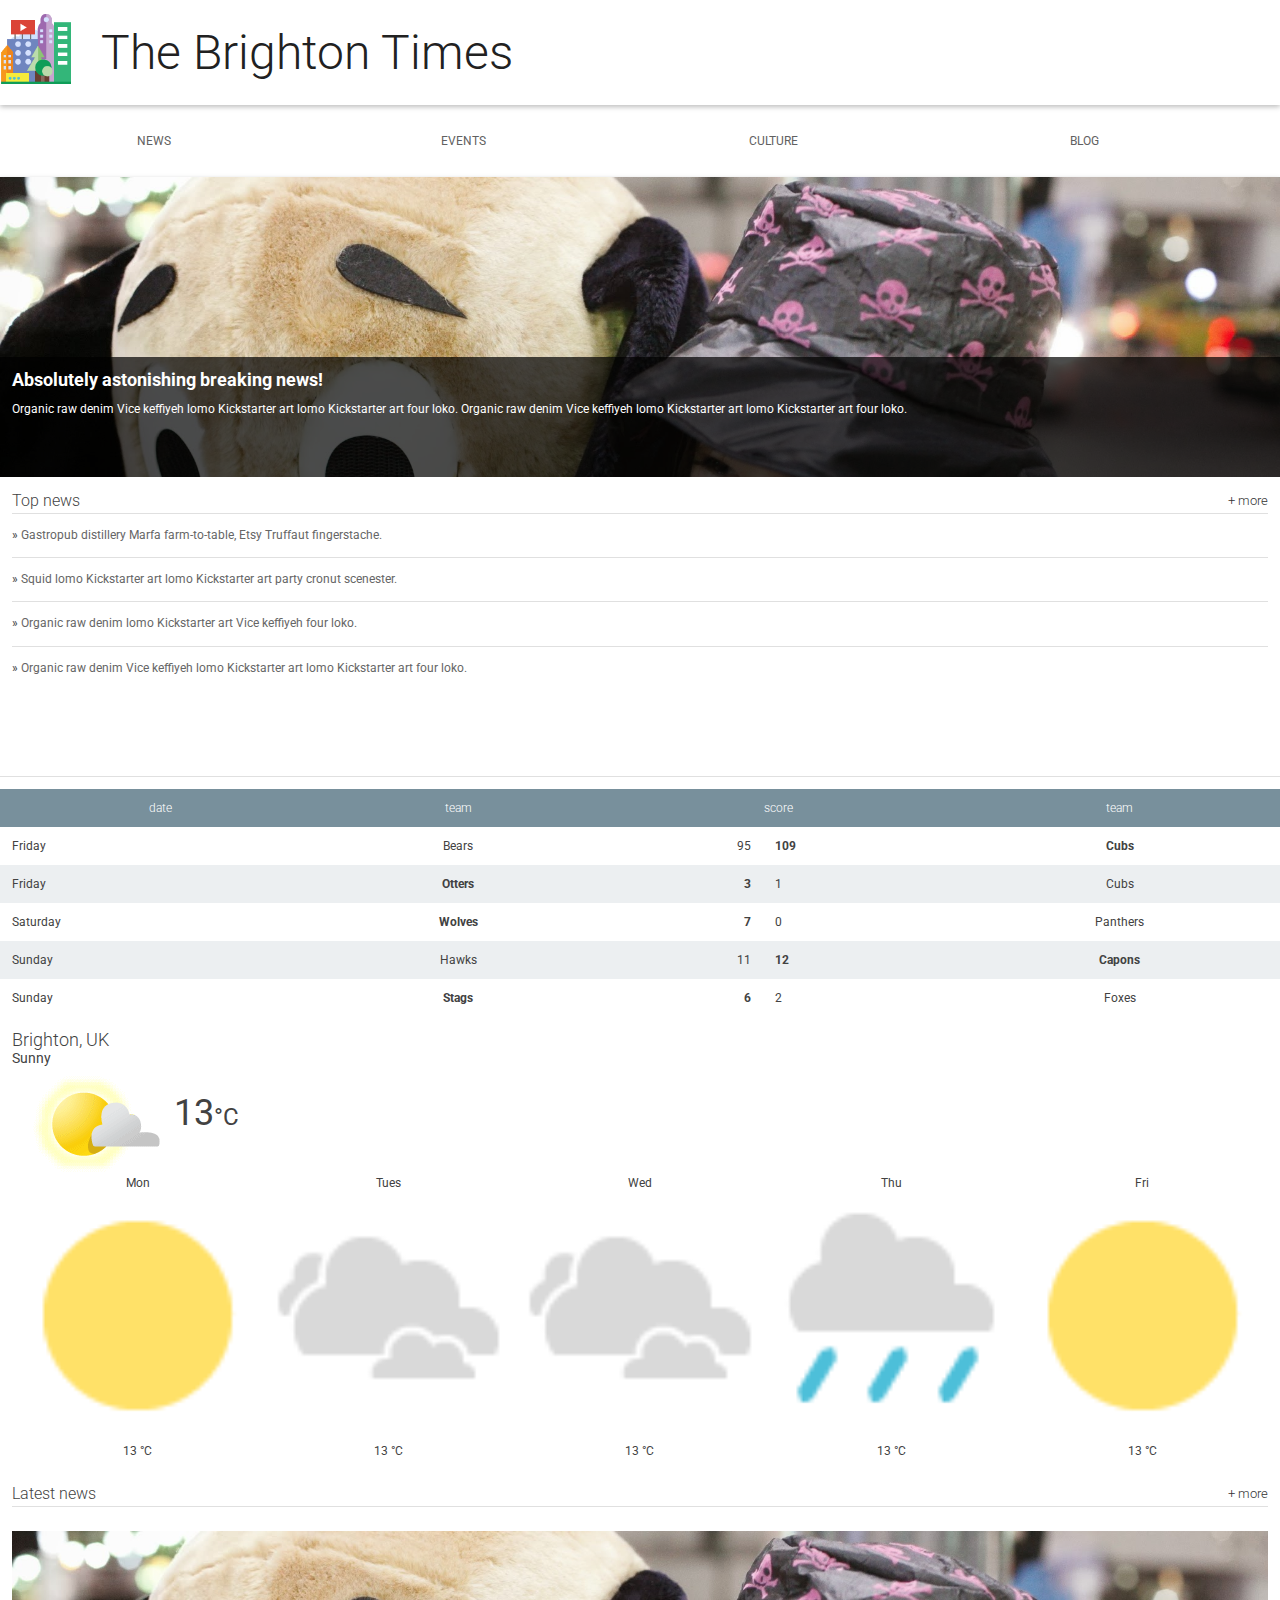
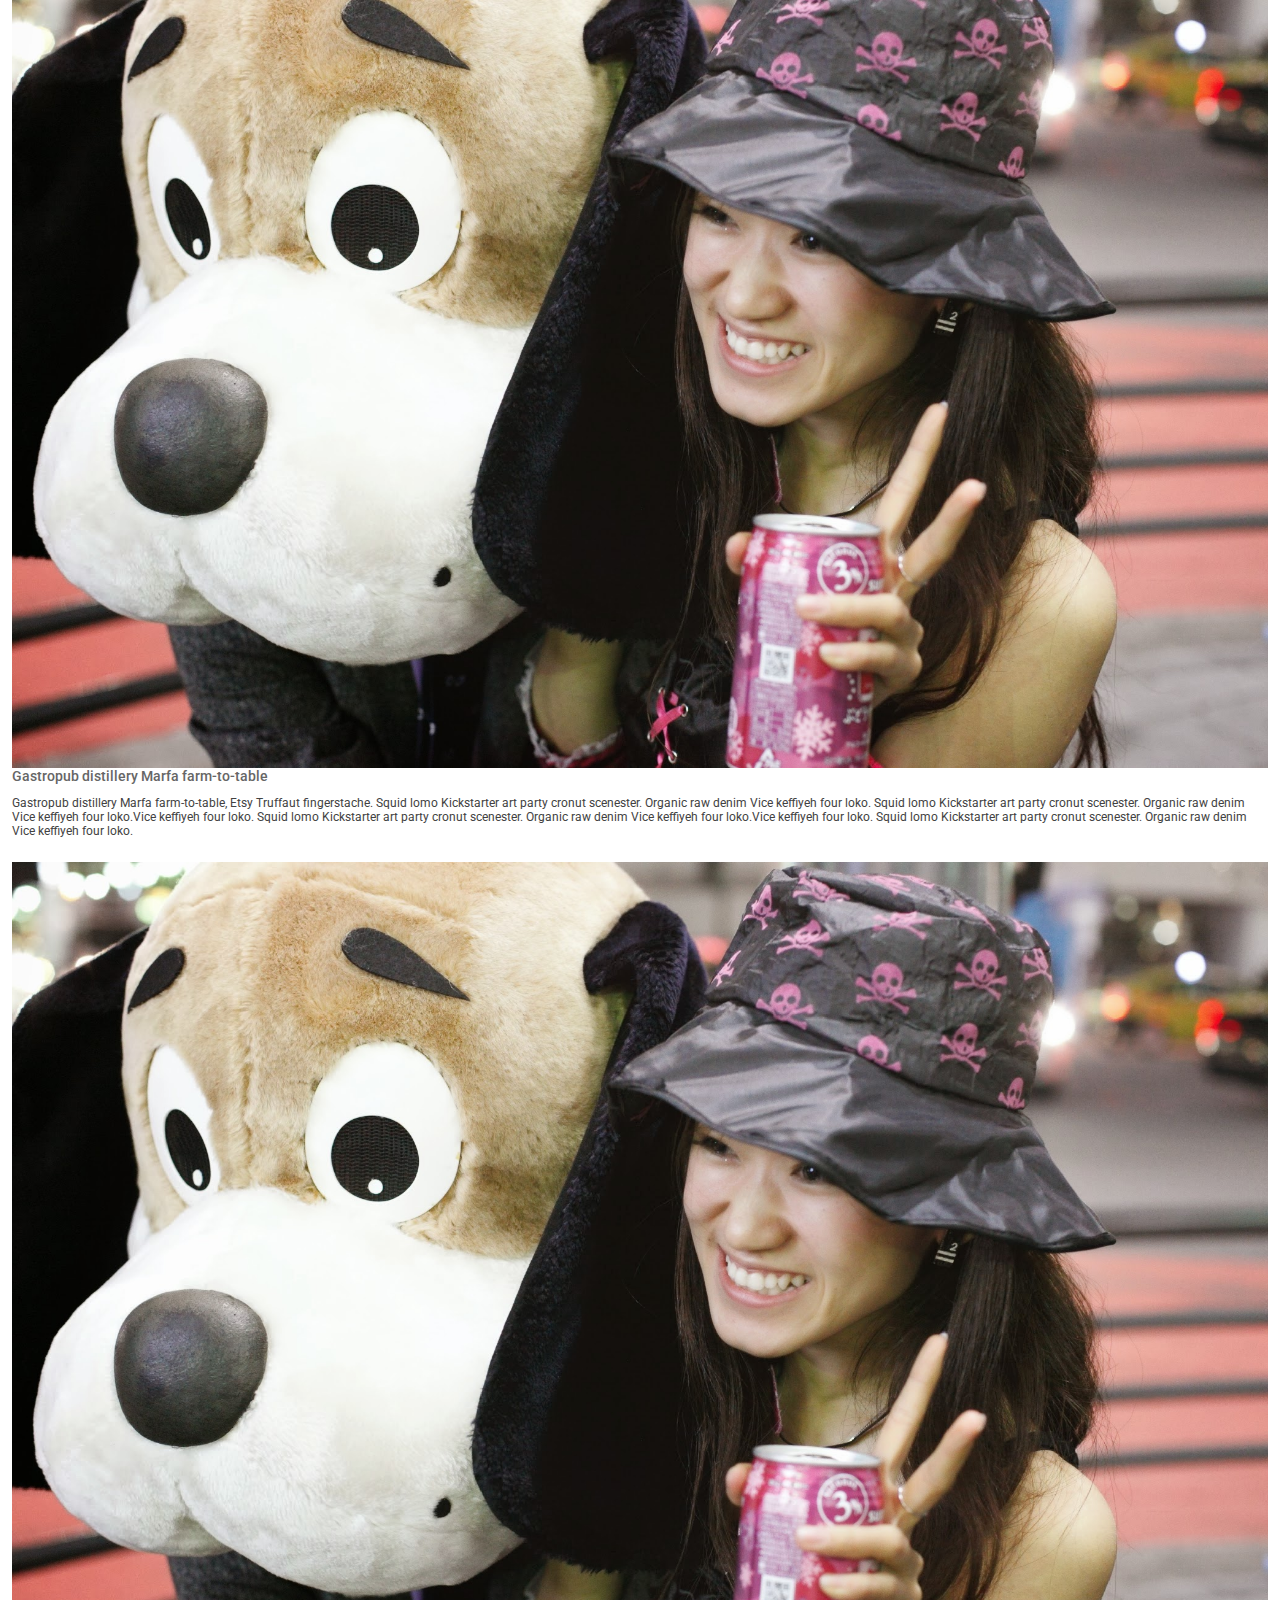
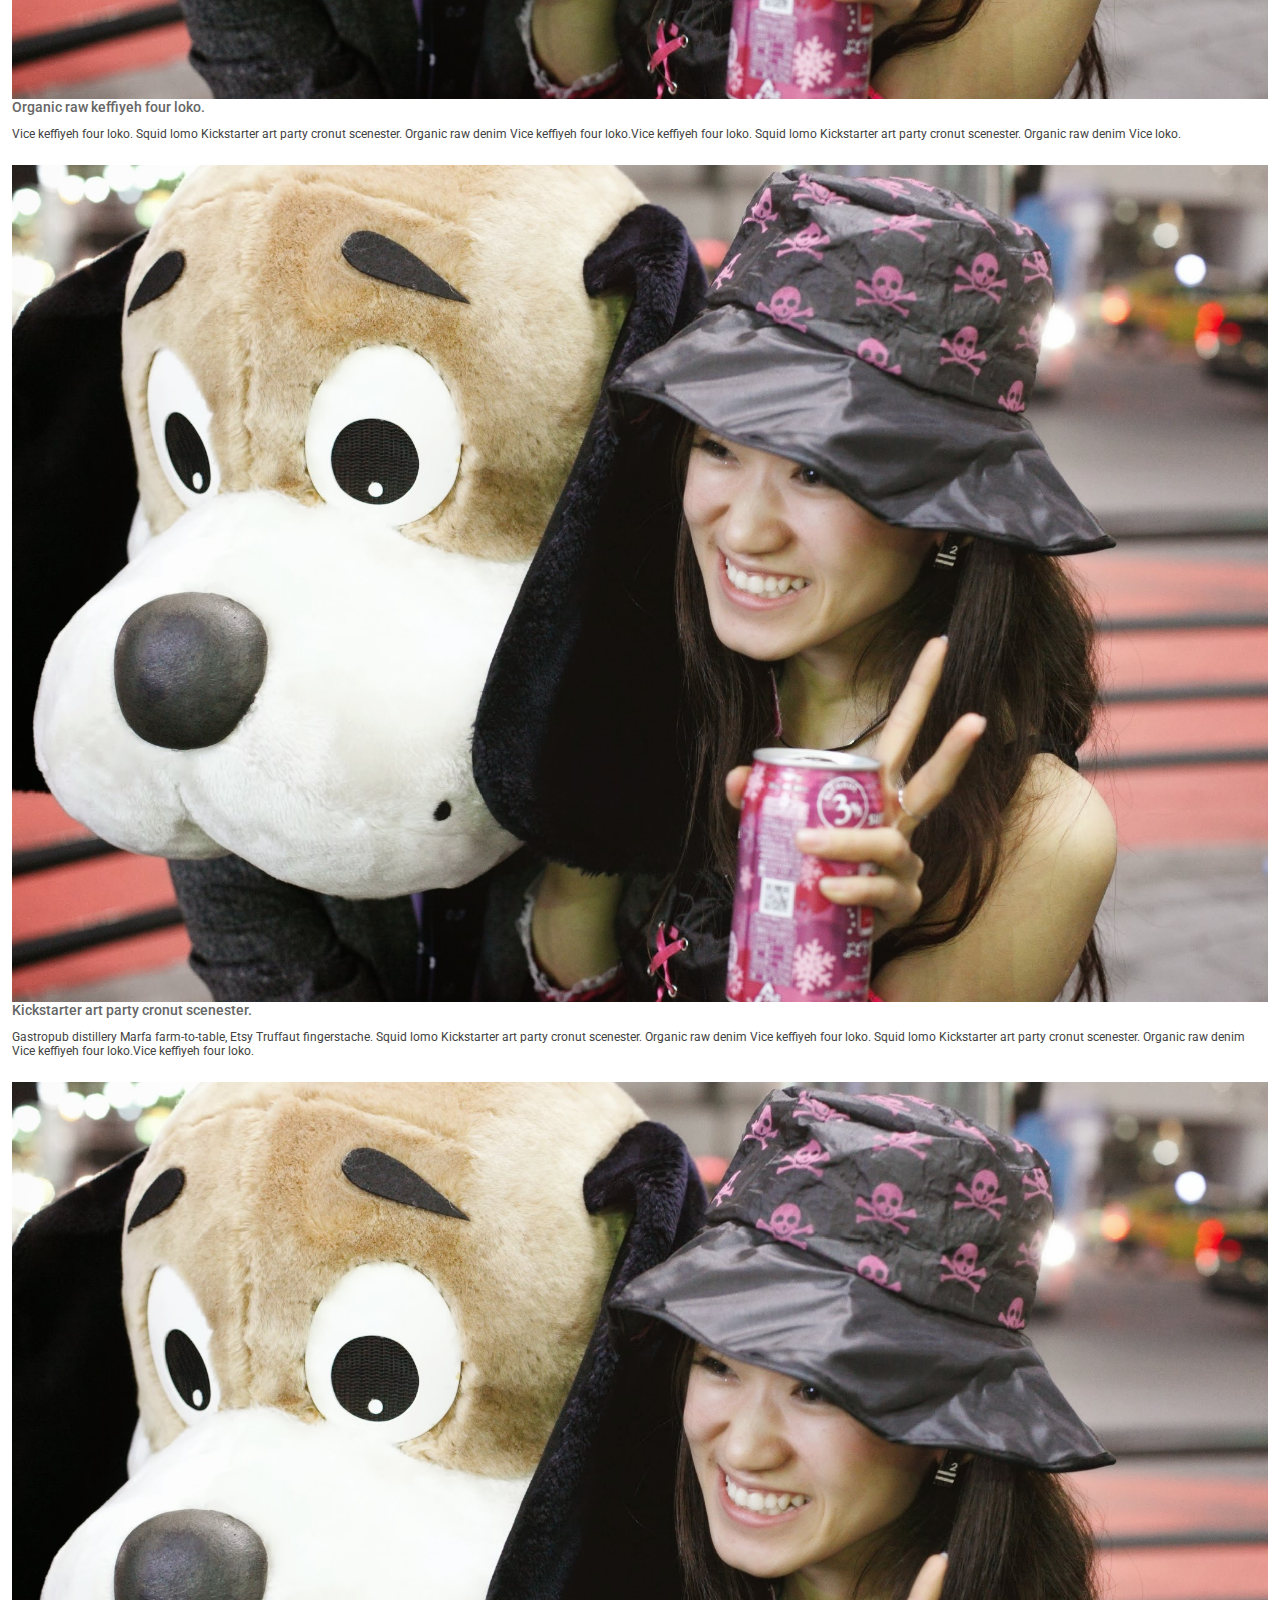
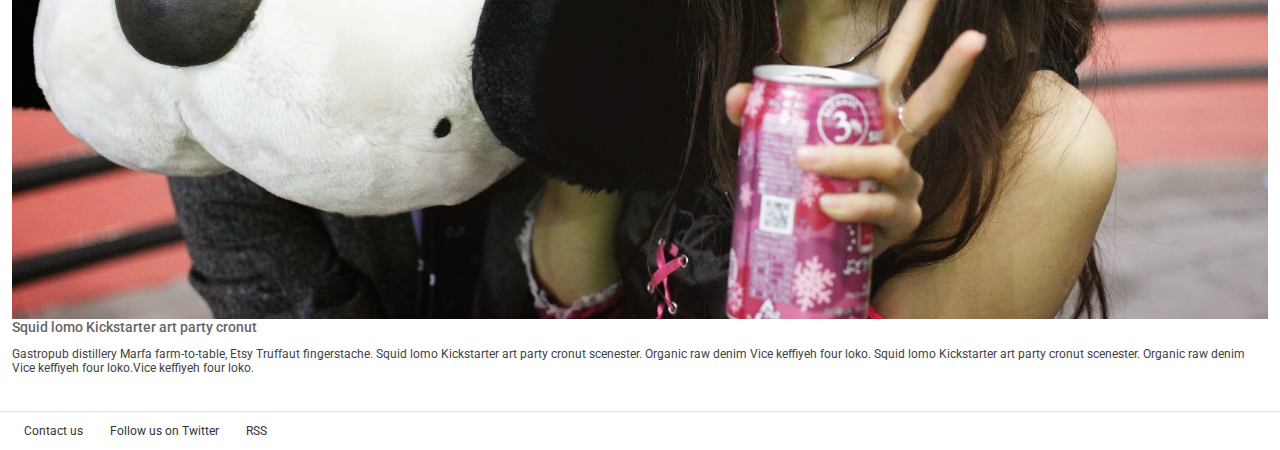
<file: brightontimes_p1/index.html>
<!doctype html>
<html lang="en">
  <head>
    <meta charset="utf-8">
    <meta http-equiv="X-UA-Compatible" content="IE=edge">
    <meta name="viewport" content="width=device-width, initial-scale=1.0">
    <title>Brighton Times</title>
    <link href="https://fonts.googleapis.com/css?family=Roboto:300,400,500" rel="stylesheet" type="text/css">
    <link rel="stylesheet" type="text/css" href="main.css">
  </head>
  <body>

    <header class="header">
      <div class="header__inner">
        <img class="header__logo" src="images/city.png" alt="iconic view of a cityscape">
        <h1 class="header__title">
          The Brighton Times
        </h1>
      </div> <!-- closes header_inner div -->
    </header>

    <nav id="drawer" class="nav">
      <ul class="nav__list">
        <li class="nav__item"><a href="#">News</a></li>
        <li class="nav__item"><a href="#">Events</a></li>
        <li class="nav__item"><a href="#">Culture</a></li>
        <li class="nav__item"><a href="#">Blog</a></li>
      </ul>
    </nav>

    <main>
      <section class="content">
        <section class="hero">
          <article class="description">
            <h2>Absolutely astonishing breaking news!</h2>
            <p>Organic raw denim Vice keffiyeh lomo Kickstarter art lomo Kickstarter art four loko. Organic raw denim Vice keffiyeh lomo Kickstarter art lomo Kickstarter art four loko.</p>
          </article>
        </section>

        <section class="news top-news">
          <h2 class="news__title">Top news <a href="#" class="news__more">+ more</a></h2>
          <ul>
            <li class="top-news__item">
              <a href="#">Gastropub distillery Marfa farm-to-table, Etsy Truffaut fingerstache.</a>
            </li>
            <li class="top-news__item">
              <a href="#">Squid lomo Kickstarter art lomo Kickstarter art party cronut scenester.</a>
            </li>
            <li class="top-news__item">
              <a href="#">Organic raw denim lomo Kickstarter art Vice keffiyeh four loko.</a>
            </li>
            <li class="top-news__item">
              <a href="#">Organic raw denim Vice keffiyeh lomo Kickstarter art lomo Kickstarter art four loko.</a>
            </li>
          </ul>
        </section>

        <section class="scores">
          <table class="scores__table">
            <thead>
              <tr>
                <th>date</th>
                <th>team</th>
                <th colspan="2">score</th>
                <th>team</th>
              </tr>
            </thead>
            <tbody>
              <tr>
                <td>Friday</td>
                <td>Bears</td>
                <td>95</td>
                <td class="winner">109</td>
                <td class="winner">Cubs</td>
              </tr>
              <tr>
                <td>Friday</td>
                <td class="winner">Otters</td>
                <td class="winner">3</td>
                <td>1</td>
                <td>Cubs</td>
              </tr>
              <tr>
                <td>Saturday</td>
                <td class="winner">Wolves</td>
                <td class="winner">7</td>
                <td>0</td>
                <td>Panthers</td>
              </tr>
              <tr>
                <td>Sunday</td>
                <td>Hawks</td>
                <td>11</td>
                <td class="winner">12</td>
                <td class="winner">Capons</td>
              </tr>
              <tr>
                <td>Sunday</td>
                <td class="winner">Stags</td>
                <td class="winner">6</td>
                <td>2</td>
                <td>Foxes</td>
              </tr>
              
            </tbody>
          </table>
        </section>

        <section class="weather">
          <span class="weather__location">Brighton, UK</span>
          <span class="weather__desc">Sunny</span>
          <span class="weather__today">
          <img class="weather__today__image" src="images/weather.png" alt="icon of a partially sunny day"><span class="weather__today__temp">13</span><span class="weather__today__deg">&deg;C</span>
          </span>
          <ul class="weather__next">
            <li class="weather__next__item">
              <span>Mon</span>
              <img class="weather__next__image" src="images/sunny.png" alt="icon of a sunny day">
              <span>13 &deg;C</span>
            </li><li class="weather__next__item">
              <span>Tues</span>
              <img class="weather__next__image" src="images/cloudy.png" alt="icon of a cloudy day">
              <span>13 &deg;C</span>
            </li><li class="weather__next__item">
              <span>Wed</span>
              <img class="weather__next__image" src="images/cloudy.png" alt="icon of a cloudy day">
              <span>13 &deg;C</span>
            </li><li class="weather__next__item">
              <span>Thu</span>
              <img class="weather__next__image" src="images/rain.png" alt="icon of a rainy day">
              <span>13 &deg;C</span>
            </li><li class="weather__next__item">
              <span>Fri</span>
              <img class="weather__next__image" src="images/sunny.png" alt="icon of a sunny day">
              <span>13 &deg;C</span>
            </li>
          </ul>
        </section>

        <section class="news recent-news">
          <h2 class="news__title">Latest news <a href="#" class="news__more">+ more</a></h2>
          <ul>
            <li class="snippet">
              <img class="snippet__thumbnail" src="images/dog.jpg" alt="picture of a girl with a large, stuffed dog toy">
              <h3 class="snippet__title"><a href="#">Gastropub distillery Marfa farm-to-table</a></h3>
              <p>Gastropub distillery Marfa farm-to-table, Etsy Truffaut fingerstache.
              Squid lomo Kickstarter art party cronut scenester. Organic raw denim Vice keffiyeh four loko. Squid lomo Kickstarter art party cronut scenester. Organic raw denim Vice keffiyeh four loko.Vice keffiyeh four loko. Squid lomo Kickstarter art party cronut scenester. Organic raw denim Vice keffiyeh four loko.Vice keffiyeh four loko. Squid lomo Kickstarter art party cronut scenester. Organic raw denim Vice keffiyeh four loko.
              </p>
            </li>
            <li class="snippet">
              <img class="snippet__thumbnail" src="images/dog.jpg" alt="picture of a girl with a large, stuffed dog toy">
              <h3 class="snippet__title"><a href="#">Organic raw keffiyeh four loko.</a></h3>
              <p>Vice keffiyeh four loko. Squid lomo Kickstarter art party cronut scenester. Organic raw denim Vice keffiyeh four loko.Vice keffiyeh four loko. Squid lomo Kickstarter art party cronut scenester. Organic raw denim Vice loko.
              </p>
            </li>
            <li class="snippet">
              <img class="snippet__thumbnail" src="images/dog.jpg" alt="picture of a girl with a large, stuffed dog toy">
              <h3 class="snippet__title"><a href="#">Kickstarter art party cronut scenester.</a></h3>
              <p>Gastropub distillery Marfa farm-to-table, Etsy Truffaut fingerstache.
              Squid lomo Kickstarter art party cronut scenester. Organic raw denim Vice keffiyeh four loko. Squid lomo Kickstarter art party cronut scenester. Organic raw denim Vice keffiyeh four loko.Vice keffiyeh four loko.
              </p>
            </li>
            <li class="snippet">
              <img class="snippet__thumbnail" src="images/dog.jpg" alt="picture of a girl with a large, stuffed dog toy">
              <h3 class="snippet__title"><a href="#">Squid lomo Kickstarter art party cronut </a></h3>
              <p>Gastropub distillery Marfa farm-to-table, Etsy Truffaut fingerstache.
              Squid lomo Kickstarter art party cronut scenester. Organic raw denim Vice keffiyeh four loko. Squid lomo Kickstarter art party cronut scenester. Organic raw denim Vice keffiyeh four loko.Vice keffiyeh four loko.
              </p>
            </li>
          </ul>
        </section>
      </section>
      <footer>
        <ul>
          <li><a href="#">Contact us</a></li>
          <li><a href="#">Follow us on Twitter</a></li>
          <li><a href="#">RSS</a></li>
        </ul>
      </footer>
    </main>
  </body>
</html>
</file>
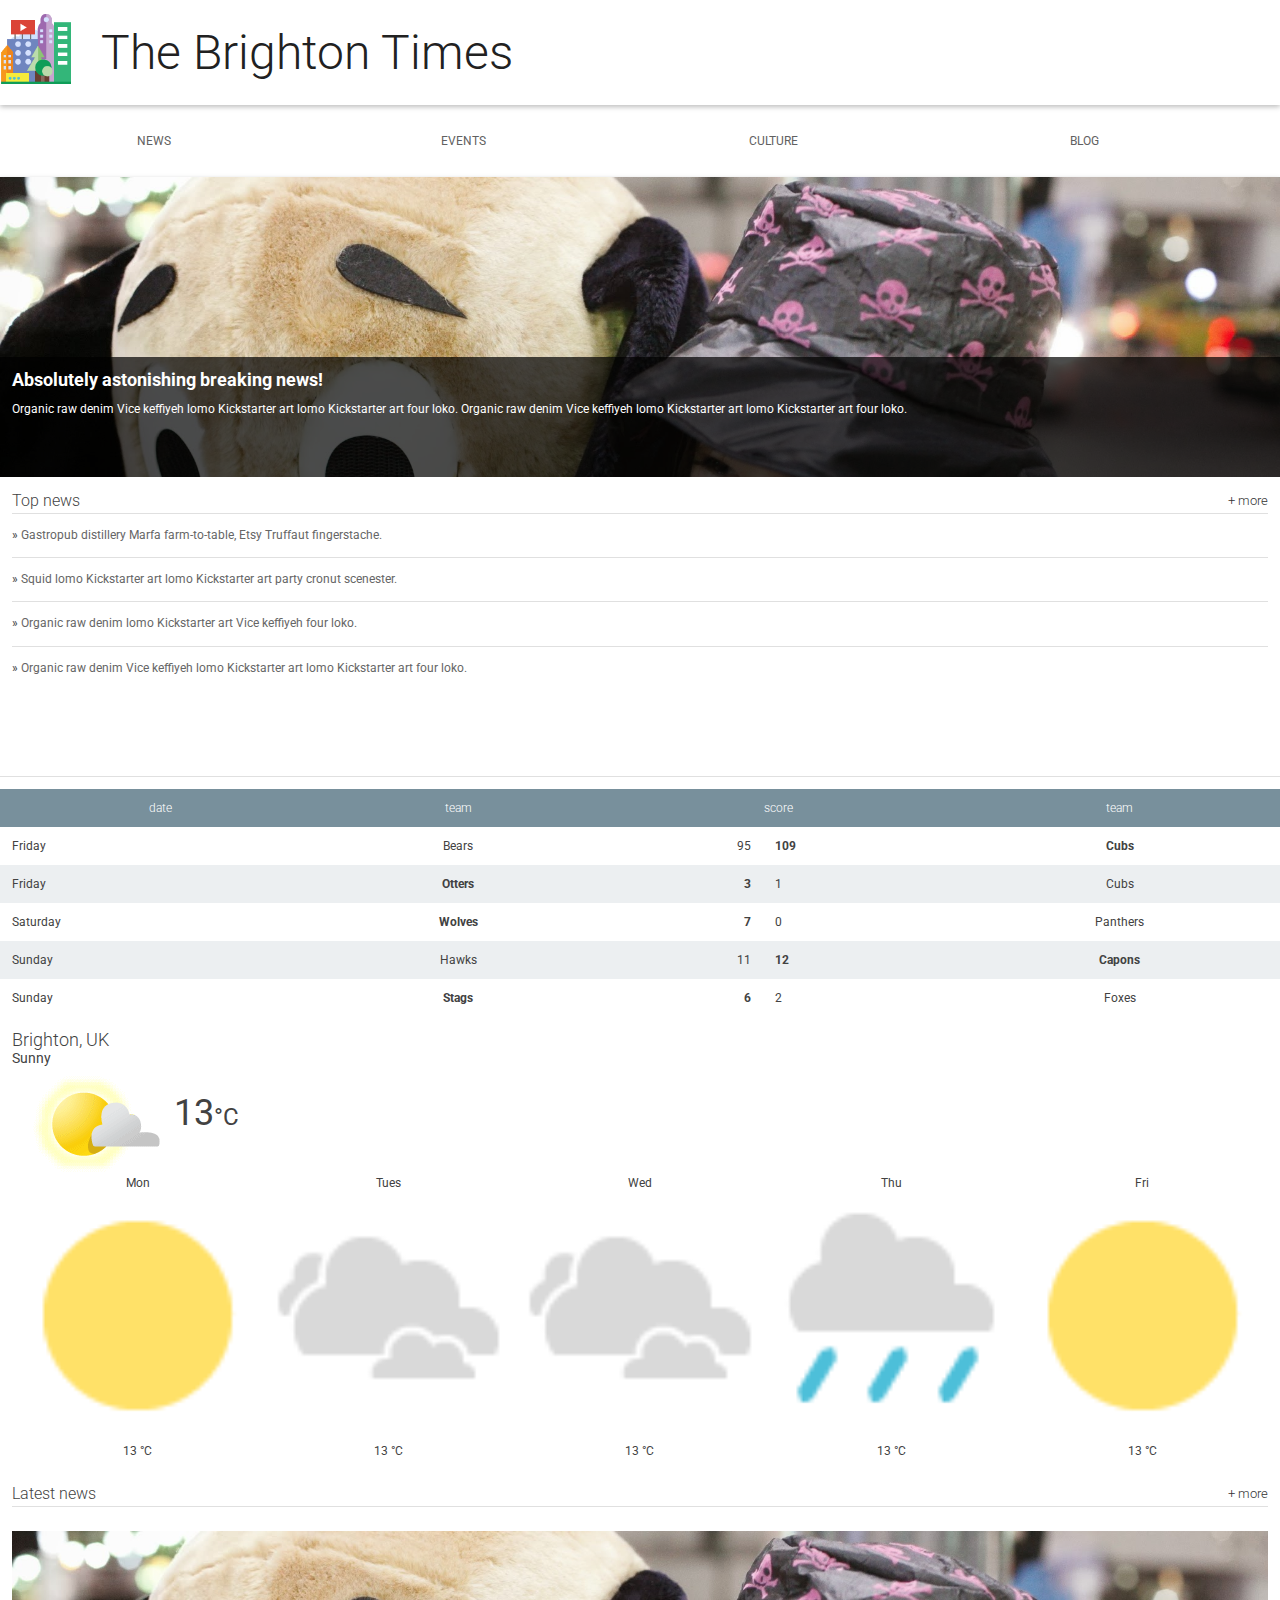
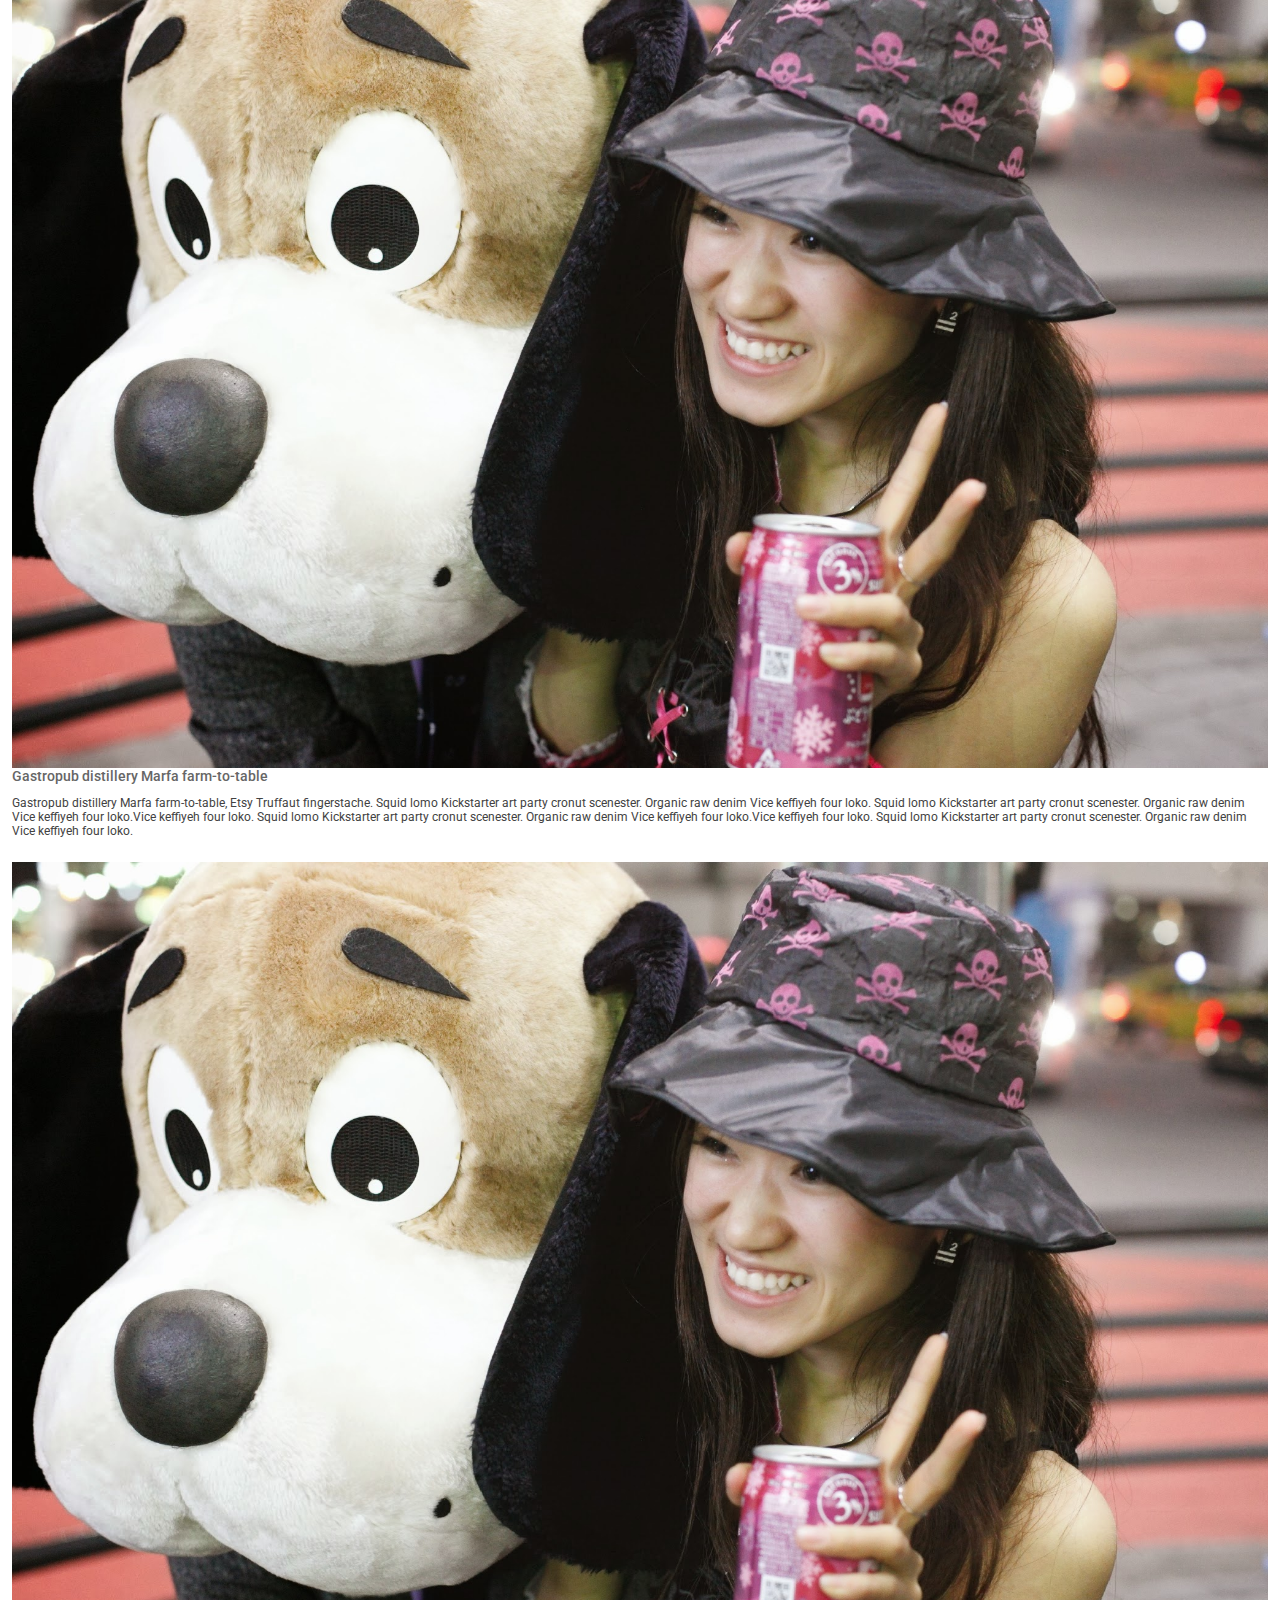
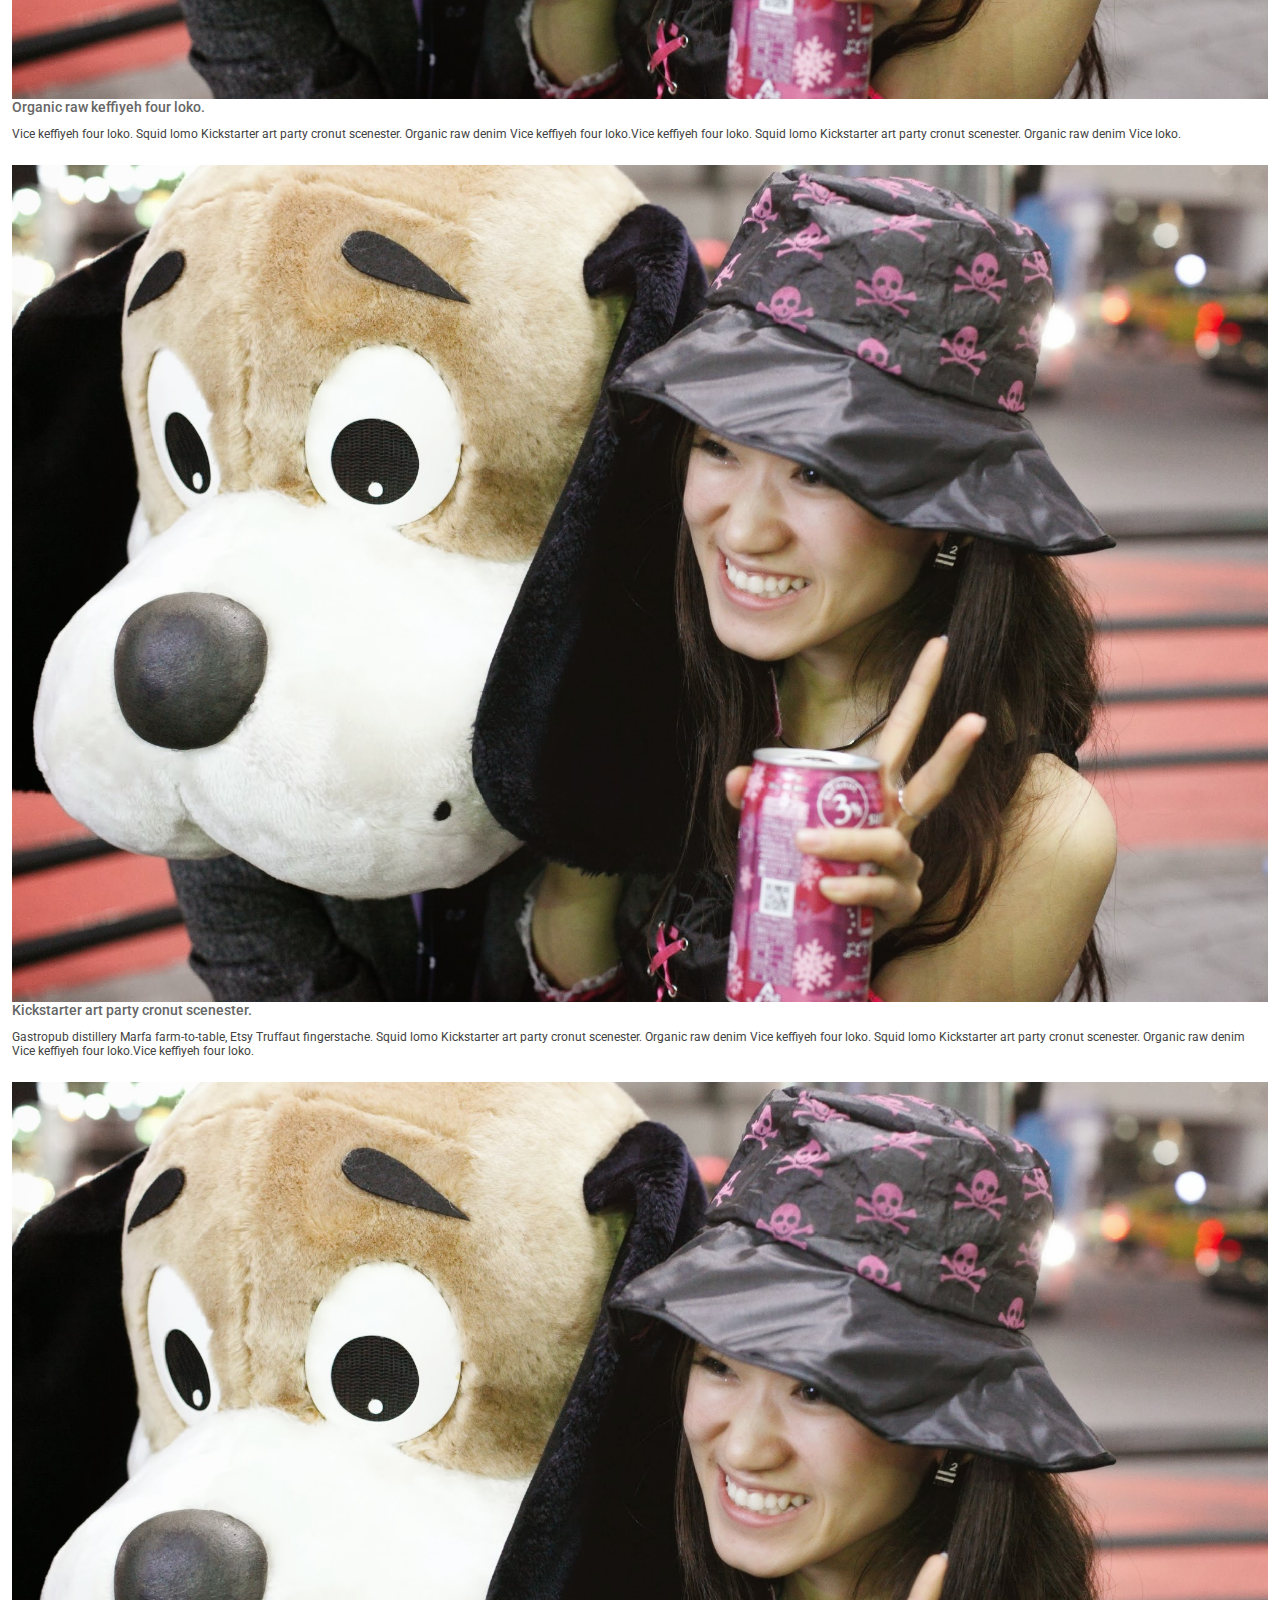
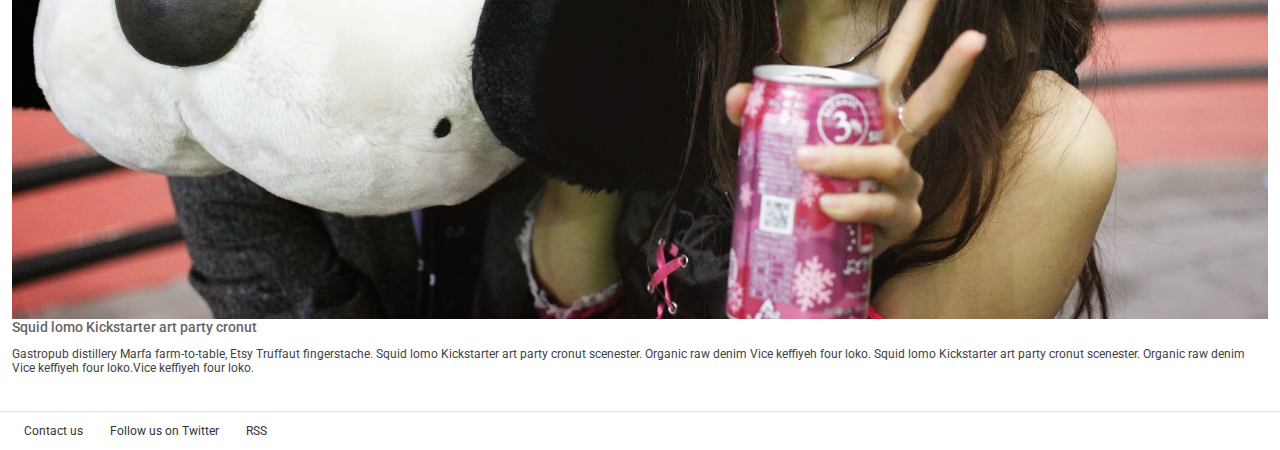
<file: brightontimes_p2/index.html>
<!doctype html>
<html lang="en">
  <head>
    <meta charset="utf-8">
    <meta http-equiv="X-UA-Compatible" content="IE=edge">
    <meta name="viewport" content="width=device-width, initial-scale=1.0">
    <title>Brighton Times</title>
    <link href="https://fonts.googleapis.com/css?family=Roboto:300,400,500" rel="stylesheet" type="text/css">
    <link rel="stylesheet" type="text/css" href="main.css">
    <script src="navicon.js"></script>
  </head>
  <body>

    <header class="header">
      <div class="header__inner">
        <img class="header__logo" src="images/city.png" alt="iconic view of a cityscape">
        <h1 class="header__title">
          The Brighton Times
        </h1>
      </div>
    </header>
    
    <div class="small_menu" onclick="menuOpen(this)">
      <div class="bar1"></div>
      <div class="bar2"></div>
      <div class="bar3"></div>
    </div>

    <nav id="drawer" class="nav">
      <ul class="nav__list">
        <li class="nav__item"><a href="#">News</a></li>
        <li class="nav__item"><a href="#">Events</a></li>
        <li class="nav__item"><a href="#">Culture</a></li>
        <li class="nav__item"><a href="#">Blog</a></li>
      </ul>
    </nav>

    <main>
      <section class="content">
        <section class="hero">
          <article class="description">
            <h2>Absolutely astonishing breaking news!</h2>
            <p>Organic raw denim Vice keffiyeh lomo Kickstarter art lomo Kickstarter art four loko. Organic raw denim Vice keffiyeh lomo Kickstarter art lomo Kickstarter art four loko.</p>
          </article>
        </section>

        <section class="news top-news">
          <h2 class="news__title">Top news <a href="#" class="news__more">+ more</a></h2>
          <ul>
            <li class="top-news__item">
              <a href="#">Gastropub distillery Marfa farm-to-table, Etsy Truffaut fingerstache.</a>
            </li>
            <li class="top-news__item">
              <a href="#">Squid lomo Kickstarter art lomo Kickstarter art party cronut scenester.</a>
            </li>
            <li class="top-news__item">
              <a href="#">Organic raw denim lomo Kickstarter art Vice keffiyeh four loko.</a>
            </li>
            <li class="top-news__item">
              <a href="#">Organic raw denim Vice keffiyeh lomo Kickstarter art lomo Kickstarter art four loko.</a>
            </li>
          </ul>
        </section>

        <section class="scores">
          <table class="scores__table">
            <thead>
              <tr>
                <th>date</th>
                <th>team</th>
                <th colspan="2">score</th>
                <th>team</th>
              </tr>
            </thead>
            <tbody>
              <tr>
                <td>Friday</td>
                <td>Bears</td>
                <td>95</td>
                <td class="winner">109</td>
                <td class="winner">Cubs</td>
              </tr>
              <tr>
                <td>Friday</td>
                <td class="winner">Otters</td>
                <td class="winner">3</td>
                <td>1</td>
                <td>Cubs</td>
              </tr>
              <tr>
                <td>Saturday</td>
                <td class="winner">Wolves</td>
                <td class="winner">7</td>
                <td>0</td>
                <td>Panthers</td>
              </tr>
              <tr>
                <td>Sunday</td>
                <td>Hawks</td>
                <td>11</td>
                <td class="winner">12</td>
                <td class="winner">Capons</td>
              </tr>
              <tr>
                <td>Sunday</td>
                <td class="winner">Stags</td>
                <td class="winner">6</td>
                <td>2</td>
                <td>Foxes</td>
              </tr>
              
            </tbody>
          </table>
        </section>

        <section class="weather">
          <span class="weather__location">Brighton, UK</span>
          <span class="weather__desc">Sunny</span>
          <span class="weather__today">
          <img class="weather__today__image" src="images/weather.png" alt="icon of a partially sunny day"><span class="weather__today__temp">13</span><span class="weather__today__deg">&deg;C</span>
          </span>
          <ul class="weather__next">
            <li class="weather__next__item">
              <span>Mon</span>
              <img class="weather__next__image" src="images/sunny.png" alt="icon of a sunny day">
              <span>13 &deg;C</span>
            </li><li class="weather__next__item">
              <span>Tues</span>
              <img class="weather__next__image" src="images/cloudy.png" alt="icon of a cloudy day">
              <span>13 &deg;C</span>
            </li><li class="weather__next__item">
              <span>Wed</span>
              <img class="weather__next__image" src="images/cloudy.png" alt="icon of a cloudy day">
              <span>13 &deg;C</span>
            </li><li class="weather__next__item">
              <span>Thu</span>
              <img class="weather__next__image" src="images/rain.png" alt="icon of a rainy day">
              <span>13 &deg;C</span>
            </li><li class="weather__next__item">
              <span>Fri</span>
              <img class="weather__next__image" src="images/sunny.png" alt="icon of a sunny day">
              <span>13 &deg;C</span>
            </li>
          </ul>
        </section>

        <section class="news recent-news">
          <h2 class="news__title">Latest news <a href="#" class="news__more">+ more</a></h2>
          <ul>
            <li class="snippet">
              <img class="snippet__thumbnail" src="images/dog.jpg" alt="picture of a girl with a large, stuffed dog toy">
              <h3 class="snippet__title"><a href="#">Gastropub distillery Marfa farm-to-table</a></h3>
              <p>Gastropub distillery Marfa farm-to-table, Etsy Truffaut fingerstache.
              Squid lomo Kickstarter art party cronut scenester. Organic raw denim Vice keffiyeh four loko. Squid lomo Kickstarter art party cronut scenester. Organic raw denim Vice keffiyeh four loko.Vice keffiyeh four loko. Squid lomo Kickstarter art party cronut scenester. Organic raw denim Vice keffiyeh four loko.Vice keffiyeh four loko. Squid lomo Kickstarter art party cronut scenester. Organic raw denim Vice keffiyeh four loko.
              </p>
            </li>
            <li class="snippet">
              <img class="snippet__thumbnail" src="images/dog.jpg" alt="picture of a girl with a large, stuffed dog toy">
              <h3 class="snippet__title"><a href="#">Organic raw keffiyeh four loko.</a></h3>
              <p>Vice keffiyeh four loko. Squid lomo Kickstarter art party cronut scenester. Organic raw denim Vice keffiyeh four loko.Vice keffiyeh four loko. Squid lomo Kickstarter art party cronut scenester. Organic raw denim Vice loko.
              </p>
            </li>
            <li class="snippet">
              <img class="snippet__thumbnail" src="images/dog.jpg" alt="picture of a girl with a large, stuffed dog toy">
              <h3 class="snippet__title"><a href="#">Kickstarter art party cronut scenester.</a></h3>
              <p>Gastropub distillery Marfa farm-to-table, Etsy Truffaut fingerstache.
              Squid lomo Kickstarter art party cronut scenester. Organic raw denim Vice keffiyeh four loko. Squid lomo Kickstarter art party cronut scenester. Organic raw denim Vice keffiyeh four loko.Vice keffiyeh four loko.
              </p>
            </li>
            <li class="snippet">
              <img class="snippet__thumbnail" src="images/dog.jpg" alt="picture of a girl with a large, stuffed dog toy">
              <h3 class="snippet__title"><a href="#">Squid lomo Kickstarter art party cronut </a></h3>
              <p>Gastropub distillery Marfa farm-to-table, Etsy Truffaut fingerstache.
              Squid lomo Kickstarter art party cronut scenester. Organic raw denim Vice keffiyeh four loko. Squid lomo Kickstarter art party cronut scenester. Organic raw denim Vice keffiyeh four loko.Vice keffiyeh four loko.
              </p>
            </li>
          </ul>
        </section>
      </section>
      <footer>
        <ul>
          <li><a href="#">Contact us</a></li>
          <li><a href="#">Follow us on Twitter</a></li>
          <li><a href="#">RSS</a></li>
        </ul>
      </footer>
    </main>
  </body>
</html>
</file>
<file: brightontimes_p1/main.css>
body, html {
  margin: 0;
  padding: 0;
  width: 100%;
  height: 100%;
}

body {
  font-family: Roboto;
  font-size: 12px;
  color: #424242;
}

h1, h2, h3, h4, h5 {
  margin: 0; 
}

header, nav, footer, section, article, div {
  box-sizing: border-box;
}

ul {
  list-style: none;
  padding: 0;
  margin: 0;
}


/*
 *
 * Common
 * 
 */

.news__more {
  float: right;
  font-size: .8em;
  color: #333;
  text-decoration: none;
}


/*
 *
 * Header
 *
 */

.header {
  box-shadow: 0 2px 5px rgba(0, 0, 0, 0.26);
  min-height: 56px;
  transition: min-height 0.3s;
}

.header__inner {
  width: 100%;
  margin-left: auto;
  margin-right: auto;
}

.header__logo {
  height: 72px;
  margin-right: 1em;
  vertical-align: top;
  margin-top: 12px;
}

.header__title {
  font-weight: 300;
  font-size: 4em;
  margin: 0.5em 0.25em;
  display: inline-block;
  color: #212121;
}


/*
 *
 * Top Level Navigation
 *
 */

.nav {
  width: 100%;
  margin-left: auto;
  margin-right: auto;
}

.nav__list {
  width: 100%;
  padding: 0;
  margin: 0;
}

.nav__item {
  box-sizing: border-box;
  display: inline-block;
  min-width: 48px;
  min-height: 48px;
  width: 24%;
  text-align: center;
  line-height: 24px;
  padding: 24px;
  text-transform: uppercase;
}

.nav a {
  text-decoration: none;
  color: #616161;
}

.nav a:hover {
  text-decoration: underline;
  color: #212121;
}


/*
 *
 * Main
 *
 */

main {
  box-shadow: 0 2px 5px rgba(0, 0, 0, 0.26);
  width: 100%;
  margin-left: auto;
  margin-right: auto;
}

/*
 *
 * Content
 *
 */


/*
 *
 * Hero
 *
 */

.hero {
  float: left;
  width: 100%;
  position: relative;
  background-image: url("./images/dog.jpg");
  background-size: cover;
  height: 300px;
}

.hero article {
  box-sizing: border-box;
  background-color: #000;
  background-color: rgba(0, 0, 0, 0.7);
  position: absolute;
  bottom: 0;
  height: 40%;
  width: 100%;
  color: #fff;
  padding: 1em;
}


/*
 *
 * Top News
 *
 */

.top-news {
  float: right;
  width: 100%;
  height: 300px;
  border-bottom: 1px solid #E0E0E0;
  padding: 1em;
}

.news__title {
  font-weight: 300;
  border-bottom: 1px solid #E0E0E0;
  line-height: 24px;
  font-size: 16px;
}

.top-news__item {
  border-bottom: 1px solid #E0E0E0;
  padding: 1em 0;
  line-height: 19.2px;
}

.top-news__item:before {
  content: "» ";
}

.top-news__item:last-child {
  border-bottom: none;
}

.top-news__item a {
  text-decoration: none;
  color: #666;
}

.top-news__item a:hover,
.top-news__item a:active {
  text-decoration: underline;
}


/*
 *
 * Sport Scores
 *
 */

.scores {
  width: 100%;
  float: left;
  padding-top: 1em;
}

.scores__table {
  width: 100%;
  border-collapse: collapse;
}

.scores__table th,
.scores__table td {
  padding: 1em; 
}

.scores__table th {
  color: #fff;
  font-weight: 300;
  background-color: #78909C;
}

.scores__table tr:nth-child(odd) td {
  background-color: #fff;
}

.scores__table tr:nth-child(even) td {
  background-color: #eceff1;
}

.scores__table td.winner {
  font-weight: bold;
}

.scores__table td:nth-child(3) {
  text-align: right;
}

.scores__table td:nth-child(2),
.scores__table td:nth-child(5) {
  text-align: center;
}

/*
 *
 * Weather
 *
 */

.weather {
  float: right;
  width: 100%;
  padding: 1em;
}

.weather__location {
  display: block;
  font-weight: 300;
  font-size: 1.5em;
}

.weather__desc {
  display: block;
  font-size: 1.2em;
}

.weather__today {
  width: 60%;
  vertical-align: middle;
}

.weather__today__image {
  vertical-align: middle
}

.weather__today__temp {
  font-size: 3em;
}

.weather__today__deg {
  font-size: 2em;
  display: inline;
}

.weather__next__item {
  display: inline-block;
  width: 20%;
  text-align: center;
}

.weather__next__item span {
  display: block;
}

.weather__next__image {
  width: 100%;
}


/*
 *
 * Weather
 *
 */

.recent-news {
  clear: both;
  padding: 1em;
}

.snippet {
  clear: both;
  margin: 24px 0;
}

.snippet__thumbnail {
  width: 100%;
  float: left;
  margin-right: 1em;
}

.snippet__title {
  font-weight: 500;
}

.snippet__title a {
  text-decoration: none;
  color: #666;
}

.snippet__title a:hover,
.snippet__title a:active {
  text-decoration: underline;
}


/*
 *
 * Footer
 *
 */

footer {
  border-top: 1px solid #E0E0E0;
  padding: 1em;
  width: 100%;
}

footer li {
  display: inline-block;
  margin: 0 1em;
}

footer a {
  text-decoration: none;
  color: #333;
}
</file>
<file: brightontimes_p2/main.css>
body, html {
  margin: 0;
  padding: 0;
  width: 100%;
  height: 100%;
}

body {
  font-family: Roboto;
  font-size: 12px;
  color: #424242;
}

h1, h2, h3, h4, h5 {
  margin: 0; 
}

header, nav, footer, section, article, div {
  box-sizing: border-box;
}

ul {
  list-style: none;
  padding: 0;
  margin: 0;
}


/*
 *
 * Common
 * 
 */

.news__more {
  float: right;
  font-size: .8em;
  color: #333;
  text-decoration: none;
}


/*
 *
 * Header
 *
 */

.header {
  box-shadow: 0 2px 5px rgba(0, 0, 0, 0.26);
  min-height: 56px;
  transition: min-height 0.3s;
}

.header__inner {
  width: 100%;
  margin-left: auto;
  margin-right: auto;
}

.header__logo {
  height: 72px;
  margin-right: 1em;
  vertical-align: top;
  margin-top: 12px;
}

.header__title {
  font-weight: 300;
  font-size: 4em;
  margin: 0.5em 0.25em;
  display: inline-block;
  color: #212121;
}


/*
 *
 * Top Level Navigation
 *
 */

.nav {
  width: 100%;
  margin-left: auto;
  margin-right: auto;
}

.nav__list {
  width: 100%;
  padding: 0;
  margin: 0;
}

.nav__item {
  box-sizing: border-box;
  display: inline-block;
  min-width: 48px;
  min-height: 48px;
  width: 24%;
  text-align: center;
  line-height: 24px;
  padding: 24px;
  text-transform: uppercase;
}

.nav a {
  text-decoration: none;
  color: #616161;
}

.nav a:hover {
  text-decoration: underline;
  color: #212121;
}

/*
 Hamburger menu - followed instructions on W3C https://www.w3schools.com/howto/howto_css_menu_icon.asp 
*/

/* Creating a small menu that, through media queries, will only show when the viewport is less than 526px */
/* the name of this menu will be used in the javascript function to toggle */
.small_menu {
  display: inline-block;
  cursor: pointer;
}

/* these are the individual bars to make our "hamburger" looking menu */
.bar1, .bar2, .bar3 {
  /* the width, height, margin all impact the "X" effect on transition */
  width: 32px;
  height: 3px;
  background-color: black;
  margin: 6px 0;
  transition: 0.05s;
}

.open .bar1 {
  /* bar1 will rotate to create the upper-right to bottom-left of the X */
  transform: rotate(-45deg) translate(-9px, 6px);
}
  /* bar2 disappears - there are only 2 bars needed to make the X */
.open .bar2 {
  opacity: 0;
}
  /* bar3 will rotate to create the bottom-right to upper-left of the X */
.open .bar3 {
  transform: rotate(45deg) translate(-5px, -5px);
}

.small_menu.open {
  border: 1px solid black;
  background-color: rgba(255, 255, 255, 0.8);
  width: 300px;
  height: 200px;
  position: absolute;
  z-index: 1;
}

/* 
*
*
MEDIA QUERIES
*
* 
*/

@media screen and (max-width: 525px) {
  .nav {
    display: none;
  }
  
  .header__title {
    font-size: 2em;
  }

  .header__logo {
    height: 45px;
    margin: .5em;
  }
}

@media screen and (min-width: 526px) {
  .small_menu {
    display: none;
  }
}


/*
 *
 * Main
 *
 */

main {
  box-shadow: 0 2px 5px rgba(0, 0, 0, 0.26);
  width: 100%;
  margin-left: auto;
  margin-right: auto;
}

/*
 *
 * Content
 *
 */


/*
 *
 * Hero
 *
 */

.hero {
  float: left;
  width: 100%;
  position: relative;
  background-image: url("./images/dog.jpg");
  background-size: cover;
  height: 300px;
}

.hero article {
  box-sizing: border-box;
  background-color: #000;
  background-color: rgba(0, 0, 0, 0.7);
  position: absolute;
  bottom: 0;
  height: 40%;
  width: 100%;
  color: #fff;
  padding: 1em;
}


/*
 *
 * Top News
 *
 */

.top-news {
  float: right;
  width: 100%;
  height: 300px;
  border-bottom: 1px solid #E0E0E0;
  padding: 1em;
}

.news__title {
  font-weight: 300;
  border-bottom: 1px solid #E0E0E0;
  line-height: 24px;
  font-size: 16px;
}

.top-news__item {
  border-bottom: 1px solid #E0E0E0;
  padding: 1em 0;
  line-height: 19.2px;
}

.top-news__item:before {
  content: "» ";
}

.top-news__item:last-child {
  border-bottom: none;
}

.top-news__item a {
  text-decoration: none;
  color: #666;
}

.top-news__item a:hover,
.top-news__item a:active {
  text-decoration: underline;
}


/*
 *
 * Sport Scores
 *
 */

.scores {
  width: 100%;
  float: left;
  padding-top: 1em;
}

.scores__table {
  width: 100%;
  border-collapse: collapse;
}

.scores__table th,
.scores__table td {
  padding: 1em; 
}

.scores__table th {
  color: #fff;
  font-weight: 300;
  background-color: #78909C;
}

.scores__table tr:nth-child(odd) td {
  background-color: #fff;
}

.scores__table tr:nth-child(even) td {
  background-color: #eceff1;
}

.scores__table td.winner {
  font-weight: bold;
}

.scores__table td:nth-child(3) {
  text-align: right;
}

.scores__table td:nth-child(2),
.scores__table td:nth-child(5) {
  text-align: center;
}

/*
 *
 * Weather
 *
 */

.weather {
  float: right;
  width: 100%;
  padding: 1em;
}

.weather__location {
  display: block;
  font-weight: 300;
  font-size: 1.5em;
}

.weather__desc {
  display: block;
  font-size: 1.2em;
}

.weather__today {
  width: 60%;
  vertical-align: middle;
}

.weather__today__image {
  vertical-align: middle
}

.weather__today__temp {
  font-size: 3em;
}

.weather__today__deg {
  font-size: 2em;
  display: inline;
}

.weather__next__item {
  display: inline-block;
  width: 20%;
  text-align: center;
}

.weather__next__item span {
  display: block;
}

.weather__next__image {
  width: 100%;
}


/*
 *
 * Weather
 *
 */

.recent-news {
  clear: both;
  padding: 1em;
}

.snippet {
  clear: both;
  margin: 24px 0;
}

.snippet__thumbnail {
  width: 100%;
  float: left;
  margin-right: 1em;
}

.snippet__title {
  font-weight: 500;
}

.snippet__title a {
  text-decoration: none;
  color: #666;
}

.snippet__title a:hover,
.snippet__title a:active {
  text-decoration: underline;
}


/*
 *
 * Footer
 *
 */

footer {
  border-top: 1px solid #E0E0E0;
  padding: 1em;
  width: 100%;
}

footer li {
  display: inline-block;
  margin: 0 1em;
}

footer a {
  text-decoration: none;
  color: #333;
}
</file>
